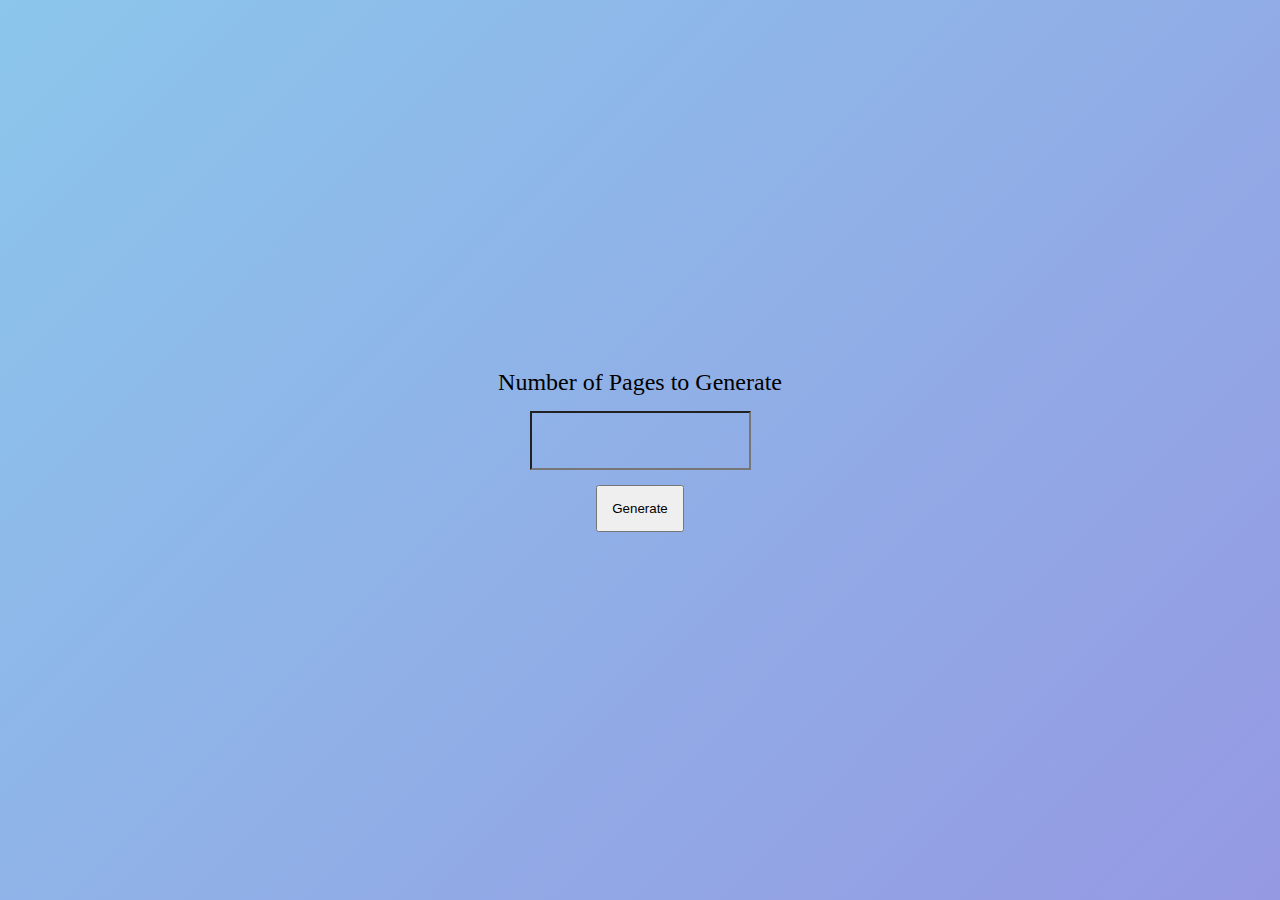
<file: views/main.html>
<!DOCTYPE html>
<html lang="en">
  <head>
    <meta charset="UTF-8" />
    <meta name="viewport" content="width=device-width, initial-scale=1.0" />
    <title>Generate Staic Pages</title>
    <style>
      * {
        margin: 0;
        padding: 0;
      }

      body {
        background-color: #8bc6ec;
        background-image: linear-gradient(135deg, #8bc6ec 0%, #9599e2 100%);
      }

      div {
        height: 100vh;
        width: 100vw;
        display: flex;
        flex-direction: column-reverse;
        justify-content: center;
        align-items: center;
        gap: 15px;
      }

      input {
        padding: 20px;
        background-color: transparent;
      }

      label {
        font-size: 24px;
      }

      button {
        padding: 14px;
        cursor: pointer;
      }
    </style>
  </head>
  <body>
    <main>
      <form action="/" method="post">
        <div>
          <button>Generate</button>
          <input type="number" id="numberOfPages" name="numberOfPages" />
          <label for="numberOfPages">Number of Pages to Generate</label>
        </div>
      </form>
    </main>
  </body>
</html>
</file>
